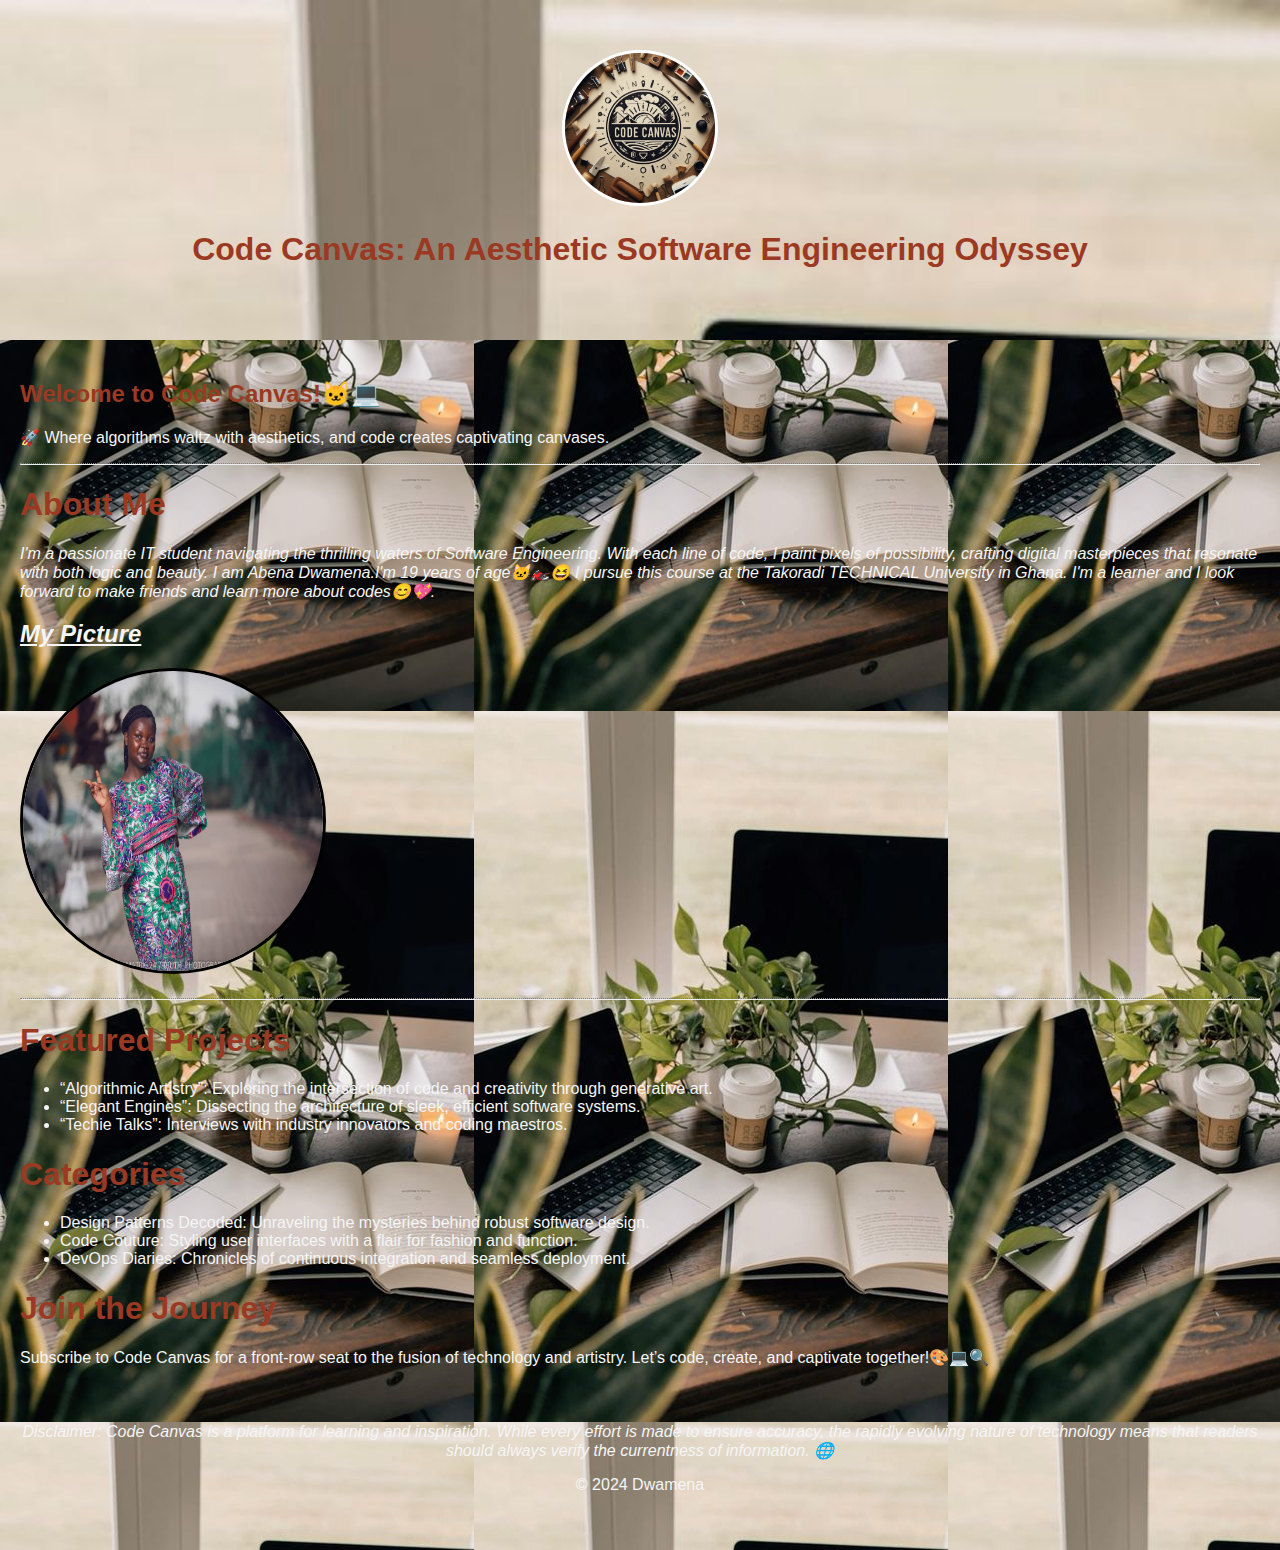
<file: Girlintech blog.html>
<!DOCTYPE html>
<!-- saved from url=(0046)file:///C:/Users/Admin/Desktop/blog/index.html -->
<html lang="en"><head><meta http-equiv="Content-Type" content="text/html; charset=UTF-8">

<meta name="viewport" content="width=device-width, initial-scale=1.0">
<title>Girlintech blog</title>
<link rel="stylesheet" href="./Girlintech blog_files/index.css">
</head>
<body style="background-image: url(&#39;background.jpg&#39;);">

<header style="background-image: url(&#39;background.jpg&#39;);">    
  <div class="profile-photo">
    <img src="./Girlintech blog_files/Designer.png" alt="Profile Photo">
  </div>
  <h1>Code Canvas: An Aesthetic Software Engineering Odyssey</h1>
</header>


<main>
  <section class="about-me">
    <h2> Welcome to Code Canvas!🐱‍💻</h2>
    <p> 🚀 Where algorithms waltz with aesthetics, and code creates captivating canvases.</p>
 </section>
  <hr>

  <section class="featured-posts">
    <article>
      <h1>About Me</h1>
      <p><em> I'm a passionate IT student navigating the thrilling waters of Software Engineering. With each line of code, I paint pixels of possibility, crafting digital masterpieces that resonate with both logic and beauty. I am Abena Dwamena.I'm  19 years of age🐱‍🏍😆  I pursue this course at the Takoradi TECHNICAL University in Ghana.
         I'm a learner and I
     look forward to make friends and learn more about codes😊💖. </em></p>

      <h2><em><u>My Picture</u></em></h2>
      <img src="./Girlintech blog_files/profile.jpeg" alt="my Picture">
  
    </article>
    <hr>
    <article>
      <h1>Featured Projects</h1>
      <ul>
        <li>
            “Algorithmic Artistry”: Exploring the intersection of code and creativity through generative art.</li>
           <li> “Elegant Engines”: Dissecting the architecture of sleek, efficient software systems.</li>
           <li> “Techie Talks”: Interviews with industry innovators and coding maestros.</li>
      </ul>
    </article>
    <article>
      <h1>Categories</h1>
      <ul>
        <li>Design Patterns Decoded: Unraveling the mysteries behind robust software design.</li>
        <li>Code Couture: Styling user interfaces with a flair for fashion and function.</li>
       <li> DevOps Diaries: Chronicles of continuous integration and seamless deployment.</li>
        </ul>
        <h1>Join the Journey</h1>
      <p>
        Subscribe to Code Canvas for a front-row seat to the fusion of technology and artistry. Let’s code, create, and captivate together!🎨💻🔍</p>
    </article>
  </section>

  

  <footer>
    <p><em>Disclaimer: Code Canvas is a platform for learning and inspiration. While every effort is made to ensure accuracy, the rapidly evolving nature of technology means that readers should always verify the currentness of information. 🌐</em></p>
  <p>© 2024 Dwamena</p>
</footer>
</main>


</body></html>
</file>
<file: Girlintech blog_files/index.css>
body {
    font-family: 'Arial', sans-serif;
    margin: 0;
    padding: 0;
    
  }
  
  header {
    color: white;
    text-align: center;
    padding: 50px 0;
    background-size: cover;
  }
  
  .profile-photo img {
    width: 150px;
    height: 150px;
    border-radius: 50%;
    border: 3px solid white;
  }
  
  main {
    padding: 20px;
  }
  
  .featured-posts article {
    margin-bottom: 20px;
  }
  
  .categories ul {
    list-style-type: none;
  }
  
  footer {
    text-align: center;
    padding: 20px 0;
  }
 h1{
    color: #9B3922;
 } 
 h2{
    color: #9B3922;
 }
 h3,em,u{
    color: whitesmoke;
 }
 p{
    color: whitesmoke;
 }
 ul{
    color: whitesmoke;
 }
 hr{
    border-top-style: dotted;
 }
  img{
    width: 300px;
    height: 300px;
    border-radius: 50%;
    border: 3px solid black
 }
</file>
